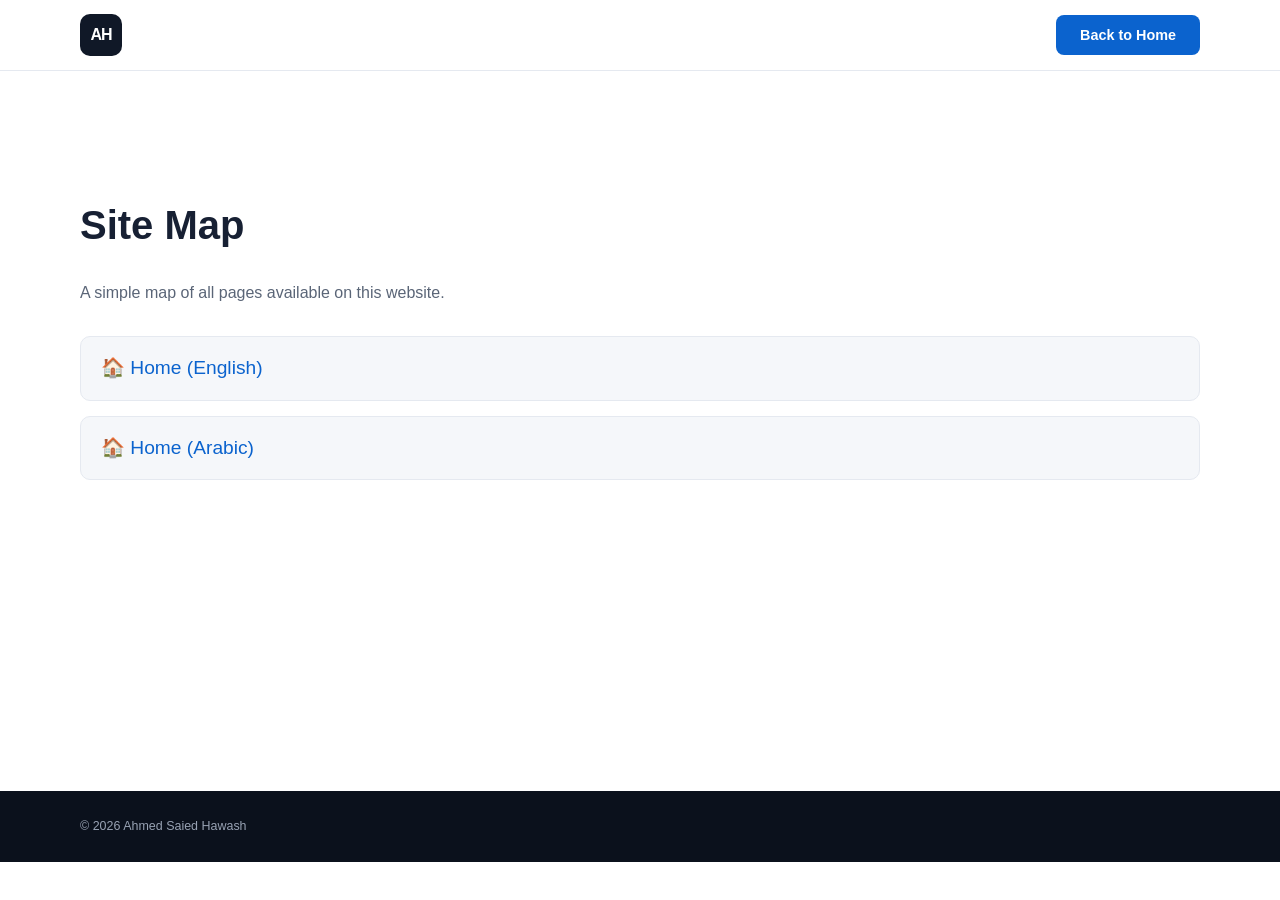
<file: sitemap.html>
<!DOCTYPE html>
<html lang="en">

<head>
    <meta charset="UTF-8">
    <meta name="viewport" content="width=device-width, initial-scale=1.0">
    <title>Site Map | Ahmed Saied Hawash</title>
    <meta name="description" content="Sitemap for Ahmed Saied Hawash's portfolio website.">
    <link rel="stylesheet" href="style.css">
    <style>
        .sitemap-page {
            padding: 120px 0 80px;
            min-height: 80vh;
        }

        .sitemap-page h1 {
            font-size: 2.5rem;
            margin-bottom: 20px;
            color: var(--text);
        }

        .sitemap-list {
            display: flex;
            flex-direction: column;
            gap: 15px;
            margin-top: 30px;
        }

        .sitemap-list a {
            font-size: 1.2rem;
            color: var(--primary);
            text-decoration: none;
            padding: 15px 20px;
            background: var(--light);
            border-radius: 10px;
            border: 1px solid var(--border);
            transition: transform var(--transition), background var(--transition);
        }

        .sitemap-list a:hover {
            transform: translateX(10px);
            background: var(--primary-light);
            color: var(--primary-dark);
        }
    </style>
</head>

<body>
    <header class="header">
        <nav class="navbar container">
            <a href="/" class="logo">AH</a>
            <a href="/" class="btn btn-primary" style="min-height: 40px;">Back to Home</a>
        </nav>
    </header>

    <main class="container sitemap-page">
        <h1>Site Map</h1>
        <p style="color: var(--muted);">A simple map of all pages available on this website.</p>

        <div class="sitemap-list">
            <a href="/">🏠 Home (English)</a>
            <a href="/ar.html">🏠 Home (Arabic)</a>
            <!-- يمكنك إضافة أي صفحات أخرى هنا مستقبلاً -->
        </div>
    </main>

    <footer class="footer">
        <div class="container footer-content">
            <p>© <span id="currentYear"></span> Ahmed Saied Hawash</p>
        </div>
    </footer>
    <script>
        document.getElementById('currentYear').textContent = new Date().getFullYear();
    </script>
</body>

</html>
</file>
<file: style.css>
/* =========================
   RESET
========================= */

* {
    margin: 0;
    padding: 0;
    box-sizing: border-box;
}

html {
    scroll-behavior: smooth;
    scroll-padding-top: 80px;
}

body {
    font-family: "Inter", Arial, sans-serif;
    background: var(--bg);
    color: var(--text);
    line-height: 1.7;
    overflow-x: hidden;
    transition: background 0.3s ease, color 0.3s ease;
}

a {
    text-decoration: none;
    color: inherit;
}

ul {
    list-style: none;
}

img {
    max-width: 100%;
    display: block;
}

button {
    font-family: inherit;
}

input,
textarea,
select {
    font-family: inherit;
}


/* =========================
   VARIABLES — LIGHT THEME
========================= */

:root {
    --bg: #ffffff;
    --bg-elevated: #ffffff;
    --header-bg: rgba(255, 255, 255, 0.92);
    --card-bg: #ffffff;
    --text: #172033;
    --muted: #5a6577;
    /* تم تعتيمه قليلاً لتحسين التباين */
    --light: #f5f7fa;
    --border: #e5e9f0;

    --primary: #0b63ce;
    --primary-dark: #084a99;
    --primary-light: #eaf3ff;
    --dark: #101827;
    --dark-2: #172235;
    --white: #ffffff;

    --facebook: #1877F2;
    --linkedin: #0A66C2;
    --github: #181717;
    --instagram: linear-gradient(45deg, #f09433 0%, #e6683c 25%, #dc2743 50%, #cc2366 75%, #bc1888 100%);
    --instagram-solid: #E1306C;
    --twitter: #000000;
    --email: #EA4335;
    --phone: #34A853;
    --whatsapp: #25D366;
    --whatsapp-dark: #128C7E;

    --shadow-sm: 0 2px 4px rgba(16, 24, 39, 0.04);
    --shadow-md: 0 15px 35px rgba(16, 24, 39, 0.07);
    --shadow-lg: 0 20px 60px rgba(16, 24, 39, 0.08);
    --shadow-xl: 0 30px 80px rgba(16, 24, 39, 0.12);
    --transition: 0.25s cubic-bezier(0.4, 0, 0.2, 1);

    --hero-bg:
        radial-gradient(circle at 80% 20%, #eaf3ff 0%, transparent 40%),
        radial-gradient(circle at 10% 90%, #f0f6ff 0%, transparent 30%),
        linear-gradient(135deg, #ffffff 0%, #f6f9fd 100%);

    --checker-1: #f5f7fa;
    --checker-2: #ffffff;
}


/* =========================
   VARIABLES — DARK THEME
========================= */

[data-theme="dark"] {
    --bg: #0a0f1a;
    --bg-elevated: #131b2c;
    --header-bg: rgba(10, 15, 26, 0.92);
    --card-bg: #131b2c;
    --text: #e5e9f0;
    --muted: #98a2b3;
    --light: #0f1826;
    --border: #243047;

    --primary: #4ea2ff;
    --primary-dark: #2b7de0;
    --primary-light: #16243d;
    --dark: #060a12;
    --dark-2: #0a0f1a;
    --white: #ffffff;

    --twitter: #ffffff;

    --shadow-sm: 0 2px 4px rgba(0, 0, 0, 0.3);
    --shadow-md: 0 15px 35px rgba(0, 0, 0, 0.4);
    --shadow-lg: 0 20px 60px rgba(0, 0, 0, 0.5);
    --shadow-xl: 0 30px 80px rgba(0, 0, 0, 0.6);

    --hero-bg:
        radial-gradient(circle at 80% 20%, #16243d 0%, transparent 40%),
        radial-gradient(circle at 10% 90%, #0f1826 0%, transparent 30%),
        linear-gradient(135deg, #0a0f1a 0%, #0d1524 100%);

    --checker-1: #1a2438;
    --checker-2: #131b2c;
}


/* =========================
   ACCESSIBILITY
========================= */

.skip-link {
    position: absolute;
    top: -50px;
    left: 10px;
    padding: 10px 18px;
    background: var(--dark);
    color: white;
    border-radius: 6px;
    font-size: 0.85rem;
    z-index: 3000;
    transition: top var(--transition);
}

.skip-link:focus {
    top: 10px;
}

:focus-visible {
    outline: 2px solid var(--primary);
    outline-offset: 3px;
    border-radius: 4px;
}


/* =========================
   PROGRESS BAR
========================= */

.progress-bar {
    position: fixed;
    top: 0;
    left: 0;
    height: 3px;
    width: 0%;
    background: linear-gradient(90deg, var(--primary), #4ea2ff);
    z-index: 2000;
    transition: width 0.1s linear;
}


/* =========================
   GLOBAL
========================= */

.container {
    width: min(1120px, calc(100% - 40px));
    margin: auto;
}

.section {
    padding: 100px 0;
}

.section-light {
    background: var(--light);
}

.section-dark {
    background: var(--dark);
    color: var(--white);
}

.section-heading {
    margin-bottom: 55px;
    max-width: 700px;
}

.section-subtext {
    color: var(--muted);
    margin-top: 12px;
    font-size: 0.95rem;
}

.section-label {
    color: var(--primary);
    font-size: 0.78rem;
    font-weight: 800;
    letter-spacing: 2px;
    margin-bottom: 12px;
}

.section-dark .section-label {
    color: #70aefc;
}

.section-heading h2 {
    font-size: clamp(2rem, 5vw, 3rem);
    line-height: 1.15;
    letter-spacing: -1px;
}


/* =========================
   SCROLL REVEAL
========================= */

.reveal {
    opacity: 0;
    transform: translateY(24px);
    transition:
        opacity 0.7s cubic-bezier(0.4, 0, 0.2, 1),
        transform 0.7s cubic-bezier(0.4, 0, 0.2, 1);
}

.reveal.revealed {
    opacity: 1;
    transform: translateY(0);
}

@media (prefers-reduced-motion: reduce) {
    .reveal {
        opacity: 1;
        transform: none;
        transition: none;
    }

    html {
        scroll-behavior: auto;
    }
}


/* =========================
   NAVIGATION
========================= */

.header {
    position: sticky;
    top: 0;
    z-index: 1000;
    background: var(--header-bg);
    backdrop-filter: blur(14px);
    -webkit-backdrop-filter: blur(14px);
    border-bottom: 1px solid var(--border);
    transition: background 0.3s ease;
}

.navbar {
    height: 70px;
    display: flex;
    align-items: center;
    justify-content: space-between;
}

.header-actions {
    display: flex;
    align-items: center;
    gap: 10px;
}

.logo {
    width: 42px;
    height: 42px;
    display: grid;
    place-items: center;
    border-radius: 10px;
    background: var(--dark);
    color: var(--white);
    font-weight: 800;
    letter-spacing: -1px;
    transition: transform var(--transition);
}

.logo:hover {
    transform: scale(1.05);
}

.nav-links {
    display: flex;
    align-items: center;
    gap: 24px;
}

.nav-links a {
    font-size: 0.88rem;
    font-weight: 600;
    color: var(--muted);
    transition: color var(--transition);
    position: relative;
    padding: 4px 0;
}

.nav-links a:hover,
.nav-links a.active {
    color: var(--primary);
}

.nav-links a.active::after {
    content: "";
    position: absolute;
    left: 0;
    right: 0;
    bottom: -6px;
    height: 2px;
    background: var(--primary);
    border-radius: 2px;
}

.menu-toggle {
    display: none;
    border: none;
    background: transparent;
    font-size: 1.7rem;
    cursor: pointer;
    color: var(--text);
    transition: transform var(--transition);
}

.menu-toggle:hover {
    transform: scale(1.1);
}


/* =========================
   LANGUAGE TOGGLE
========================= */

.lang-toggle {
    padding: 6px 14px;
    border: 2px solid var(--border);
    border-radius: 8px;
    font-size: 0.85rem;
    font-weight: 700;
    color: var(--text);
    background: var(--card-bg);
    transition: all var(--transition);
    white-space: nowrap;
    box-shadow: var(--shadow-sm);
}

.lang-toggle:hover {
    border-color: var(--primary);
    color: var(--primary);
    background: var(--primary-light);
    transform: translateY(-1px);
}


/* =========================
   THEME TOGGLE
========================= */

.theme-toggle {
    width: 44px;
    height: 44px;
    display: grid;
    place-items: center;
    border: 2px solid var(--border);
    background: var(--card-bg);
    color: var(--text);
    cursor: pointer;
    border-radius: 50%;
    transition: all var(--transition);
    box-shadow: var(--shadow-sm);
}

.theme-toggle:hover {
    border-color: var(--primary);
    color: var(--primary);
    background: var(--primary-light);
    transform: scale(1.08);
}

.theme-toggle svg {
    width: 22px;
    height: 22px;
}

.theme-toggle .icon-sun {
    display: none;
}

[data-theme="dark"] .theme-toggle {
    background: var(--bg-elevated);
    border-color: var(--border);
}

[data-theme="dark"] .theme-toggle:hover {
    border-color: var(--primary);
    color: var(--primary);
}

[data-theme="dark"] .theme-toggle .icon-moon {
    display: none;
}

[data-theme="dark"] .theme-toggle .icon-sun {
    display: block;
}


/* =========================
   HERO
========================= */

.hero {
    min-height: calc(100vh - 70px);
    display: flex;
    align-items: center;
    background: var(--hero-bg);
    position: relative;
    overflow: hidden;
    transition: background 0.3s ease;
}

.hero-content {
    display: grid;
    grid-template-columns: 1.5fr 0.7fr;
    gap: 70px;
    align-items: center;
    padding: 90px 0;
}

.eyebrow {
    color: var(--primary);
    font-size: 0.75rem;
    font-weight: 800;
    letter-spacing: 2px;
    margin-bottom: 22px;
}

.hero h1 {
    font-size: clamp(3rem, 7vw, 6rem);
    line-height: 0.95;
    letter-spacing: -4px;
    margin-bottom: 25px;
}

.hero h1 span {
    color: var(--primary);
}

.hero h2 {
    font-size: clamp(1.2rem, 3vw, 1.8rem);
    font-weight: 600;
    color: var(--text);
    margin-bottom: 22px;
}

.hero-description {
    max-width: 680px;
    color: var(--muted);
    font-size: 1.05rem;
}

.hero-buttons {
    display: flex;
    gap: 14px;
    margin-top: 35px;
    flex-wrap: wrap;
}

.btn {
    display: inline-flex;
    align-items: center;
    justify-content: center;
    min-height: 50px;
    padding: 0 24px;
    border-radius: 8px;
    font-weight: 700;
    font-size: 0.9rem;
    transition:
        transform var(--transition),
        background var(--transition),
        color var(--transition),
        box-shadow var(--transition);
    cursor: pointer;
    border: none;
}

.btn:hover {
    transform: translateY(-2px);
    box-shadow: var(--shadow-md);
}

.btn-primary {
    background: var(--primary);
    color: #ffffff;
}

.btn-primary:hover {
    background: var(--primary-dark);
}

.btn-primary:disabled {
    opacity: 0.7;
    cursor: not-allowed;
    transform: none;
}

.btn-secondary {
    border: 1px solid var(--border);
    background: var(--card-bg);
    color: var(--text);
}

.btn-secondary:hover {
    border-color: var(--primary);
    color: var(--primary);
}

.hero-links {
    display: flex;
    flex-wrap: wrap;
    gap: 12px;
    margin-top: 28px;
    color: var(--muted);
    font-size: 0.9rem;
}

.hero-links a {
    transition: color var(--transition);
}

.hero-links a:hover {
    color: var(--primary);
}

.hero-card {
    padding: 24px;
    background: var(--card-bg);
    border: 1px solid var(--border);
    border-radius: 18px;
    box-shadow: var(--shadow-lg);
    transition: transform var(--transition), box-shadow var(--transition), background 0.3s ease;
}

.hero-card:hover {
    transform: translateY(-5px);
    box-shadow: var(--shadow-xl);
}

.profile-image-wrap {
    aspect-ratio: 1;
    border-radius: 14px;
    overflow: hidden;
    background: linear-gradient(135deg, #101827, #253b5c);
}

.profile-image {
    width: 100%;
    height: 100%;
    object-fit: cover;
    display: block;
    transition: transform 0.6s ease;
}

.hero-card:hover .profile-image {
    transform: scale(1.03);
}

.hero-card-info {
    padding-top: 22px;
}

.hero-card-info h3 {
    font-size: 1.15rem;
    margin-bottom: 3px;
}

.hero-card-info p {
    color: var(--muted);
}

.status {
    display: flex;
    align-items: center;
    gap: 8px;
    margin-top: 15px;
    color: var(--muted);
    font-size: 0.8rem;
}

.status span:first-child {
    width: 8px;
    height: 8px;
    background: #12b76a;
    border-radius: 50%;
    box-shadow: 0 0 0 0 rgba(18, 183, 106, 0.6);
    animation: pulse 2s infinite;
}

@keyframes pulse {
    0% {
        box-shadow: 0 0 0 0 rgba(18, 183, 106, 0.5);
    }

    70% {
        box-shadow: 0 0 0 10px rgba(18, 183, 106, 0);
    }

    100% {
        box-shadow: 0 0 0 0 rgba(18, 183, 106, 0);
    }
}


/* =========================
   ABOUT
========================= */

.about-grid {
    display: grid;
    grid-template-columns: 1.3fr 0.9fr;
    gap: 60px;
    align-items: start;
}

.about-text p {
    color: var(--muted);
    margin-bottom: 20px;
}

.about-text .large-text {
    color: var(--text);
    font-size: 1.3rem;
    line-height: 1.6;
}

.about-side {
    display: flex;
    flex-direction: column;
    gap: 24px;
}

.about-photo {
    width: 100%;
    aspect-ratio: 4 / 3;
    object-fit: cover;
    border-radius: 14px;
    border: 1px solid var(--border);
    box-shadow: var(--shadow-md);
    transition: transform var(--transition);
}

.about-photo:hover {
    transform: translateY(-4px);
}

.info-card {
    border: 1px solid var(--border);
    border-radius: 14px;
    overflow: hidden;
    background: var(--card-bg);
    box-shadow: var(--shadow-sm);
}

.info-item {
    padding: 18px 22px;
    border-bottom: 1px solid var(--border);
    transition: background var(--transition);
}

.info-item:hover {
    background: var(--light);
}

.info-item:last-child {
    border-bottom: none;
}

.info-item span {
    display: block;
    font-size: 0.75rem;
    color: var(--muted);
    margin-bottom: 4px;
}

.info-item strong {
    font-size: 0.95rem;
    color: var(--text);
}


/* =========================
   TIMELINE
========================= */

.timeline {
    position: relative;
    max-width: 900px;
}

.timeline::before {
    content: "";
    position: absolute;
    left: 7px;
    top: 5px;
    bottom: 5px;
    width: 2px;
    background: linear-gradient(180deg, var(--primary), #344054);
    border-radius: 2px;
}

.timeline-item {
    position: relative;
    padding-left: 45px;
    padding-bottom: 65px;
}

.timeline-item:last-child {
    padding-bottom: 0;
}

.timeline-dot {
    position: absolute;
    left: 0;
    top: 5px;
    width: 16px;
    height: 16px;
    border-radius: 50%;
    background: var(--primary);
    border: 3px solid var(--dark);
    box-shadow: 0 0 0 2px var(--primary);
    transition: transform var(--transition);
    z-index: 2;
}

.timeline-item:hover .timeline-dot {
    transform: scale(1.2);
}

.timeline-date {
    color: #70aefc;
    font-size: 0.8rem;
    font-weight: 700;
    margin-bottom: 8px;
}

.timeline-content h3 {
    font-size: 1.5rem;
    margin-bottom: 3px;
}

.timeline-content h4 {
    color: #b5c0d0;
    font-size: 1rem;
    font-weight: 500;
    margin-bottom: 18px;
}

.timeline-content p {
    color: #c5ceda;
    max-width: 800px;
}

.experience-list {
    list-style: disc;
    margin: 20px 0 20px 20px;
    color: #c5ceda;
}

.experience-list li {
    margin-bottom: 7px;
}

.tags {
    display: flex;
    flex-wrap: wrap;
    gap: 8px;
    margin-top: 20px;
}

.tags span {
    padding: 5px 10px;
    border-radius: 5px;
    background: rgba(255, 255, 255, 0.08);
    color: #d8e0eb;
    font-size: 0.72rem;
    transition: background var(--transition);
}

.tags span:hover {
    background: rgba(112, 174, 252, 0.2);
}


/* =========================
   EXPERIENCE BACKGROUND
========================= */

.experience-bg .timeline-content {
    position: relative;
    padding: 30px;
    border-radius: 14px;
    overflow: hidden;
    background: transparent;
    border: 1px solid rgba(255, 255, 255, 0.1);
}

.experience-bg .timeline-content::before {
    content: "";
    position: absolute;
    inset: 0;
    background-image: var(--bg-img);
    background-size: cover;
    background-position: center;
    background-repeat: no-repeat;
    filter: blur(3px) brightness(0.35);
    z-index: 0;
    transition: filter 0.3s ease;
}

[data-theme="dark"] .experience-bg .timeline-content::before {
    filter: blur(3px) brightness(0.25);
}

.experience-bg .timeline-content>* {
    position: relative;
    z-index: 1;
}

.timeline-header {
    display: flex;
    justify-content: space-between;
    align-items: flex-start;
    gap: 20px;
    margin-bottom: 15px;
}

.company-logo {
    height: 55px;
    width: auto;
    background: #ffffff;
    padding: 5px;
    border-radius: 8px;
    box-shadow: 0 4px 10px rgba(0, 0, 0, 0.2);
    flex-shrink: 0;
}


/* =========================
   CERTIFICATIONS
========================= */

.cards-grid {
    display: grid;
    grid-template-columns: repeat(2, 1fr);
    gap: 22px;
    align-items: start;
}

.cert-card {
    display: flex;
    flex-direction: column;
    gap: 16px;
    padding: 22px;
    border: 1px solid var(--border);
    border-radius: 14px;
    background: var(--card-bg);
    transition:
        transform var(--transition),
        box-shadow var(--transition),
        border-color var(--transition),
        background 0.3s ease;
}

.cert-card:hover {
    transform: translateY(-4px);
    box-shadow: var(--shadow-md);
    border-color: rgba(11, 99, 206, 0.3);
}

.cert-head {
    display: flex;
    align-items: center;
    gap: 16px;
}

.cert-icon {
    flex: 0 0 52px;
    height: 52px;
    display: grid;
    place-items: center;
    border-radius: 10px;
    background: #ffffff;
    border: 1px solid var(--border);
    padding: 6px;
    box-shadow: var(--shadow-sm);
}

.cert-icon img {
    width: 100%;
    height: 100%;
    object-fit: contain;
}

.cert-head h3 {
    font-size: 1rem;
    margin-bottom: 3px;
}

.cert-head p {
    color: var(--muted);
    font-size: 0.85rem;
}

.cert-head small {
    display: block;
    color: var(--muted);
    font-size: 0.72rem;
    margin-top: 4px;
}

.cert-preview {
    position: relative;
    display: flex;
    align-items: center;
    justify-content: center;
    padding: 10px;
    min-height: 220px;
    max-height: 500px;
    border-radius: 10px;
    border: 1px solid var(--border);
    background:
        linear-gradient(45deg, var(--checker-1) 25%, transparent 25%),
        linear-gradient(-45deg, var(--checker-1) 25%, transparent 25%),
        linear-gradient(45deg, transparent 75%, var(--checker-1) 75%),
        linear-gradient(-45deg, transparent 75%, var(--checker-1) 75%),
        var(--checker-2);
    background-size: 12px 12px;
    background-position: 0 0, 0 6px, 6px -6px, -6px 0;
    cursor: zoom-in;
    overflow: hidden;
}

.cert-preview img {
    max-width: 100%;
    max-height: 480px;
    width: auto;
    height: auto;
    object-fit: contain;
    display: block;
    border-radius: 6px;
    box-shadow: 0 4px 14px rgba(16, 24, 39, 0.08);
    transition: transform 0.4s cubic-bezier(0.4, 0, 0.2, 1);
    background: white;
}

.cert-preview:hover img {
    transform: scale(1.02);
}

.cert-zoom {
    position: absolute;
    right: 14px;
    bottom: 14px;
    width: 36px;
    height: 36px;
    display: grid;
    place-items: center;
    border-radius: 50%;
    background: rgba(16, 24, 39, 0.85);
    backdrop-filter: blur(4px);
    color: white;
    font-size: 0.9rem;
    pointer-events: none;
    opacity: 0;
    transform: scale(0.8);
    transition: opacity var(--transition), transform var(--transition);
}

.cert-preview:hover .cert-zoom,
.cert-preview:focus-visible .cert-zoom {
    opacity: 1;
    transform: scale(1);
}


/* =========================
   LIGHTBOX
========================= */

.lightbox {
    position: fixed;
    inset: 0;
    background: rgba(8, 12, 20, 0.94);
    backdrop-filter: blur(8px);
    -webkit-backdrop-filter: blur(8px);
    display: none;
    align-items: center;
    justify-content: center;
    z-index: 2000;
    padding: 70px 30px;
    opacity: 0;
    transition: opacity 0.25s ease;
}

.lightbox.active {
    display: flex;
    opacity: 1;
}

.lightbox img {
    max-width: 100%;
    max-height: 85vh;
    border-radius: 10px;
    box-shadow: var(--shadow-xl);
    animation: lightboxIn 0.35s cubic-bezier(0.4, 0, 0.2, 1);
}

@keyframes lightboxIn {
    from {
        opacity: 0;
        transform: scale(0.95);
    }

    to {
        opacity: 1;
        transform: scale(1);
    }
}

.lightbox-close,
.lightbox-nav {
    position: absolute;
    width: 46px;
    height: 46px;
    border-radius: 50%;
    border: none;
    background: rgba(255, 255, 255, 0.12);
    color: white;
    font-size: 1.2rem;
    cursor: pointer;
    transition: background var(--transition), transform var(--transition);
    display: grid;
    place-items: center;
}

.lightbox-close:hover,
.lightbox-nav:hover {
    background: rgba(255, 255, 255, 0.25);
    transform: scale(1.08);
}

.lightbox-close {
    top: 20px;
    right: 25px;
}

.lightbox-prev {
    left: 20px;
    top: 50%;
    transform: translateY(-50%);
    font-size: 2rem;
    padding-bottom: 6px;
}

.lightbox-next {
    right: 20px;
    top: 50%;
    transform: translateY(-50%);
    font-size: 2rem;
    padding-bottom: 6px;
}

.lightbox-prev:hover,
.lightbox-next:hover {
    transform: translateY(-50%) scale(1.1);
}

.lightbox-counter {
    position: absolute;
    bottom: 25px;
    left: 50%;
    transform: translateX(-50%);
    color: rgba(255, 255, 255, 0.8);
    font-size: 0.85rem;
    font-weight: 600;
    letter-spacing: 1px;
    background: rgba(0, 0, 0, 0.4);
    padding: 6px 14px;
    border-radius: 20px;
}


/* =========================
   EDUCATION
========================= */

.education-card {
    display: grid;
    grid-template-columns: 120px 1fr;
    gap: 40px;
    padding: 40px;
    background: var(--card-bg);
    border: 1px solid var(--border);
    border-radius: 16px;
    box-shadow: var(--shadow-sm);
    transition: transform var(--transition), box-shadow var(--transition), background 0.3s ease;
}

.education-card:hover {
    transform: translateY(-3px);
    box-shadow: var(--shadow-md);
}

.education-year {
    font-size: 1.8rem;
    font-weight: 800;
    color: var(--primary);
}

.education-card h3 {
    font-size: 1.4rem;
}

.education-card h4 {
    font-size: 1rem;
    color: var(--muted);
    margin-bottom: 8px;
}

.education-card p {
    color: var(--muted);
}

.education-stats {
    display: flex;
    flex-wrap: wrap;
    gap: 10px;
    margin-top: 20px;
}

.education-stats span {
    padding: 6px 10px;
    border-radius: 6px;
    background: var(--light);
    color: var(--muted);
    font-size: 0.75rem;
    transition: background var(--transition), color var(--transition);
}

.education-stats span:hover {
    background: var(--primary-light);
    color: var(--primary);
}


/* =========================
   SKILLS
========================= */

.skills-grid {
    display: grid;
    grid-template-columns: repeat(2, 1fr);
    gap: 25px;
}

.skill-group {
    padding: 28px;
    border: 1px solid var(--border);
    border-radius: 14px;
    background: var(--card-bg);
    transition: transform var(--transition), box-shadow var(--transition), border-color var(--transition), background 0.3s ease;
}

.skill-group:hover {
    transform: translateY(-3px);
    box-shadow: var(--shadow-md);
    border-color: rgba(11, 99, 206, 0.3);
}

.skill-group h3 {
    font-size: 1rem;
    margin-bottom: 18px;
}

.skill-list {
    display: flex;
    flex-wrap: wrap;
    gap: 8px;
}

.skill-list span {
    padding: 7px 11px;
    background: var(--light);
    border-radius: 6px;
    color: var(--muted);
    font-size: 0.78rem;
    transition: background var(--transition), color var(--transition);
    cursor: default;
}

.skill-list span:hover {
    background: var(--primary-light);
    color: var(--primary);
}


/* =========================
   CV
========================= */

.cv-section {
    display: flex;
    justify-content: space-between;
    align-items: center;
    gap: 40px;
}

.cv-section h2 {
    font-size: clamp(2rem, 5vw, 3rem);
    margin-bottom: 15px;
}

.cv-section p {
    max-width: 650px;
    color: #c5ceda;
}


/* =========================
   CONTACT — CARDS
========================= */

.contact-grid {
    display: grid;
    grid-template-columns: repeat(3, 1fr);
    gap: 18px;
    margin-bottom: 28px;
}

.contact-card {
    display: flex;
    align-items: center;
    gap: 16px;
    padding: 22px;
    border: 1px solid var(--border);
    border-radius: 14px;
    background: var(--card-bg);
    transition:
        transform var(--transition),
        border-color var(--transition),
        box-shadow var(--transition),
        background var(--transition);
    position: relative;
    overflow: hidden;
}

.contact-card::before {
    content: "";
    position: absolute;
    top: 0;
    left: 0;
    width: 4px;
    height: 100%;
    background: var(--primary);
    transform: scaleY(0);
    transform-origin: bottom;
    transition: transform var(--transition);
}

.contact-card:hover {
    transform: translateY(-4px);
    box-shadow: var(--shadow-md);
}

.contact-card:hover::before {
    transform: scaleY(1);
    transform-origin: top;
}

.contact-icon {
    width: 48px;
    height: 48px;
    flex: 0 0 48px;
    display: grid;
    place-items: center;
    border-radius: 10px;
    background: var(--dark);
    color: white;
    transition: background var(--transition), transform var(--transition);
}

.contact-card:hover .contact-icon {
    transform: scale(1.06);
}

.contact-card h3 {
    font-size: 0.95rem;
    margin-bottom: 2px;
}

.contact-card p {
    color: var(--muted);
    font-size: 0.78rem;
    word-break: break-word;
}


/* ===== Brand-specific colors ===== */

.contact-facebook .contact-icon {
    background: #1877F2;
}

.contact-facebook::before {
    background: #1877F2;
}

.contact-facebook:hover {
    border-color: rgba(24, 119, 242, 0.35);
}

.contact-linkedin .contact-icon {
    background: #0A66C2;
}

.contact-linkedin::before {
    background: #0A66C2;
}

.contact-linkedin:hover {
    border-color: rgba(10, 102, 194, 0.35);
}

.contact-github .contact-icon {
    background: #181717;
}

.contact-github::before {
    background: #181717;
}

.contact-github:hover {
    border-color: rgba(24, 23, 23, 0.35);
}

[data-theme="dark"] .contact-github .contact-icon {
    background: #2d2d2d;
}

.contact-instagram .contact-icon {
    background: linear-gradient(45deg, #f09433 0%, #e6683c 25%, #dc2743 50%, #cc2366 75%, #bc1888 100%);
}

.contact-instagram::before {
    background: #E1306C;
}

.contact-instagram:hover {
    border-color: rgba(225, 48, 108, 0.35);
}

.contact-twitter .contact-icon {
    background: #000000;
}

.contact-twitter::before {
    background: #000000;
}

.contact-twitter:hover {
    border-color: rgba(0, 0, 0, 0.35);
}

[data-theme="dark"] .contact-twitter .contact-icon {
    background: #1a1a1a;
    color: #ffffff;
}

.contact-email .contact-icon {
    background: #EA4335;
}

.contact-email::before {
    background: #EA4335;
}

.contact-email:hover {
    border-color: rgba(234, 67, 53, 0.35);
}

.contact-phone .contact-icon {
    background: #34A853;
}

.contact-phone::before {
    background: #34A853;
}

.contact-phone:hover {
    border-color: rgba(52, 168, 83, 0.35);
}


/* =========================
   CONTACT — FORM
========================= */

.contact-form {
    background: var(--card-bg);
    border: 1px solid var(--border);
    border-radius: 16px;
    padding: 32px;
    margin-bottom: 28px;
    box-shadow: var(--shadow-sm);
    transition: box-shadow var(--transition), background 0.3s ease;
}

.contact-form:hover {
    box-shadow: var(--shadow-md);
}

.form-row {
    display: grid;
    grid-template-columns: 1fr 1fr;
    gap: 18px;
}

.form-group {
    display: flex;
    flex-direction: column;
    margin-bottom: 18px;
}

.form-group label {
    font-size: 0.85rem;
    font-weight: 700;
    color: var(--text);
    margin-bottom: 8px;
}

.form-group input,
.form-group textarea {
    width: 100%;
    padding: 12px 16px;
    border: 1.5px solid var(--border);
    border-radius: 10px;
    background: var(--bg);
    color: var(--text);
    font-size: 0.92rem;
    transition: border-color var(--transition), background var(--transition), box-shadow var(--transition);
    outline: none;
}

.form-group input::placeholder,
.form-group textarea::placeholder {
    color: var(--muted);
    opacity: 0.7;
}

.form-group input:focus,
.form-group textarea:focus {
    border-color: var(--primary);
    background: var(--card-bg);
    box-shadow: 0 0 0 4px var(--primary-light);
}

.form-group textarea {
    resize: vertical;
    min-height: 120px;
    line-height: 1.6;
}

.contact-form .btn {
    width: 100%;
    margin-top: 8px;
}

.form-status {
    margin-top: 16px;
    font-size: 0.9rem;
    font-weight: 600;
    text-align: center;
    min-height: 1.4em;
}

.form-status.success {
    color: #12b76a;
}

.form-status.error {
    color: #f04438;
}

[data-theme="dark"] .form-status.success {
    color: #32d583;
}

[data-theme="dark"] .form-status.error {
    color: #f97066;
}


/* =========================
   WHATSAPP BANNER
========================= */

.whatsapp-banner {
    display: flex;
    align-items: center;
    gap: 22px;
    padding: 26px 30px;
    border-radius: 16px;
    background: linear-gradient(135deg, #25D366 0%, #128C7E 100%);
    color: white;
    box-shadow: 0 15px 35px rgba(37, 211, 102, 0.25);
    transition: transform var(--transition), box-shadow var(--transition);
    position: relative;
    overflow: hidden;
}

.whatsapp-banner::after {
    content: "";
    position: absolute;
    top: -50%;
    right: -10%;
    width: 250px;
    height: 250px;
    border-radius: 50%;
    background: rgba(255, 255, 255, 0.08);
    pointer-events: none;
}

.whatsapp-banner:hover {
    transform: translateY(-4px);
    box-shadow: 0 22px 45px rgba(37, 211, 102, 0.35);
}

.whatsapp-banner-icon {
    width: 62px;
    height: 62px;
    flex: 0 0 62px;
    display: grid;
    place-items: center;
    border-radius: 14px;
    background: rgba(255, 255, 255, 0.18);
    backdrop-filter: blur(6px);
    border: 1px solid rgba(255, 255, 255, 0.25);
    position: relative;
    z-index: 1;
}

.whatsapp-banner-content {
    flex: 1;
    position: relative;
    z-index: 1;
}

.whatsapp-banner-content h3 {
    font-size: 1.15rem;
    margin-bottom: 3px;
}

.whatsapp-banner-content p {
    font-size: 0.85rem;
    opacity: 0.92;
}

.whatsapp-banner-cta {
    padding: 10px 20px;
    border-radius: 8px;
    background: rgba(255, 255, 255, 0.2);
    backdrop-filter: blur(6px);
    border: 1px solid rgba(255, 255, 255, 0.3);
    font-weight: 700;
    font-size: 0.85rem;
    transition: background var(--transition), transform var(--transition);
    white-space: nowrap;
    position: relative;
    z-index: 1;
}

.whatsapp-banner:hover .whatsapp-banner-cta {
    background: rgba(255, 255, 255, 0.32);
    transform: translateX(4px);
}


/* =========================
   FLOATING WHATSAPP
========================= */

.floating-whatsapp {
    position: fixed;
    left: 22px;
    bottom: 22px;
    width: 56px;
    height: 56px;
    border-radius: 50%;
    background: #25D366;
    color: white;
    display: grid;
    place-items: center;
    box-shadow: 0 10px 25px rgba(37, 211, 102, 0.4);
    z-index: 950;
    transition: transform var(--transition), box-shadow var(--transition);
    animation: whatsappPulse 2.5s infinite;
}

.floating-whatsapp:hover {
    transform: scale(1.1);
    box-shadow: 0 12px 32px rgba(37, 211, 102, 0.55);
    animation-play-state: paused;
}

@keyframes whatsappPulse {
    0% {
        box-shadow: 0 10px 25px rgba(37, 211, 102, 0.4),
            0 0 0 0 rgba(37, 211, 102, 0.55);
    }

    70% {
        box-shadow: 0 10px 25px rgba(37, 211, 102, 0.4),
            0 0 0 18px rgba(37, 211, 102, 0);
    }

    100% {
        box-shadow: 0 10px 25px rgba(37, 211, 102, 0.4),
            0 0 0 0 rgba(37, 211, 102, 0);
    }
}

.floating-whatsapp-tooltip {
    position: absolute;
    left: calc(100% + 12px);
    top: 50%;
    transform: translateY(-50%) translateX(-6px);
    background: var(--dark);
    color: white;
    padding: 8px 14px;
    border-radius: 8px;
    font-size: 0.8rem;
    font-weight: 600;
    white-space: nowrap;
    opacity: 0;
    visibility: hidden;
    pointer-events: none;
    transition: opacity var(--transition), transform var(--transition), visibility var(--transition);
}

.floating-whatsapp-tooltip::before {
    content: "";
    position: absolute;
    left: -5px;
    top: 50%;
    transform: translateY(-50%);
    border-width: 5px 5px 5px 0;
    border-style: solid;
    border-color: transparent var(--dark) transparent transparent;
}

.floating-whatsapp:hover .floating-whatsapp-tooltip {
    opacity: 1;
    visibility: visible;
    transform: translateY(-50%) translateX(0);
}


/* =========================
   FOOTER
========================= */

.footer {
    background: #0b111c;
    color: #98a2b3;
    padding: 25px 0;
    font-size: 0.78rem;
}

.footer-content {
    display: flex;
    justify-content: space-between;
    gap: 20px;
}


/* =========================
   BACK TO TOP
========================= */

.back-to-top {
    position: fixed;
    right: 22px;
    bottom: 22px;
    width: 46px;
    height: 46px;
    border-radius: 50%;
    border: none;
    background: var(--primary);
    color: white;
    font-size: 1.2rem;
    cursor: pointer;
    box-shadow: var(--shadow-md);
    opacity: 0;
    visibility: hidden;
    transform: translateY(15px);
    transition:
        opacity var(--transition),
        visibility var(--transition),
        transform var(--transition),
        background var(--transition);
    z-index: 900;
}

.back-to-top.visible {
    opacity: 1;
    visibility: visible;
    transform: translateY(0);
}

.back-to-top:hover {
    background: var(--primary-dark);
    transform: translateY(-3px);
}


/* =========================
   RESPONSIVE (GENERAL)
========================= */

@media (max-width: 900px) {

    .hero-content {
        grid-template-columns: 1fr;
        gap: 45px;
    }

    .hero-card {
        max-width: 350px;
    }

    .about-grid {
        grid-template-columns: 1fr;
        gap: 40px;
    }

    .cards-grid {
        grid-template-columns: 1fr;
    }

    .contact-grid {
        grid-template-columns: repeat(2, 1fr);
    }

    .cv-section {
        flex-direction: column;
        align-items: flex-start;
    }
}


@media (max-width: 700px) {

    .section {
        padding: 75px 0;
    }

    .menu-toggle {
        display: block;
    }

    .nav-links {
        position: absolute;
        top: 70px;
        left: 0;
        right: 0;

        display: flex;
        flex-direction: column;
        align-items: flex-start;
        gap: 4px;

        padding: 16px 20px 24px;

        background: var(--card-bg);
        border-bottom: 1px solid var(--border);
        box-shadow: 0 15px 25px rgba(0, 0, 0, 0.06);

        opacity: 0;
        visibility: hidden;
        transform: translateY(-10px);
        transition:
            opacity var(--transition),
            transform var(--transition),
            visibility var(--transition);
    }

    .nav-links.active {
        opacity: 1;
        visibility: visible;
        transform: translateY(0);
    }

    .nav-links li {
        width: 100%;
    }

    .nav-links a {
        display: block;
        width: 100%;
        padding: 10px 0;
        font-size: 0.95rem;
    }

    .nav-links a.active::after {
        display: none;
    }

    .hero {
        min-height: auto;
    }

    .hero-content {
        padding: 70px 0;
    }

    .hero h1 {
        letter-spacing: -2px;
    }

    .education-card {
        grid-template-columns: 1fr;
        gap: 10px;
        padding: 28px;
    }

    .skills-grid {
        grid-template-columns: 1fr;
    }

    .footer-content {
        flex-direction: column;
    }

    .lightbox {
        padding: 60px 15px;
    }

    .lightbox-prev {
        left: 10px;
    }

    .lightbox-next {
        right: 10px;
    }

    .lightbox-close {
        top: 14px;
        right: 14px;
    }

    .back-to-top {
        right: 16px;
        bottom: 16px;
        width: 42px;
        height: 42px;
    }

    .whatsapp-banner {
        flex-direction: column;
        text-align: center;
        gap: 16px;
        padding: 26px 20px;
    }

    .whatsapp-banner-cta {
        width: 100%;
        text-align: center;
    }

    .floating-whatsapp {
        left: 14px;
        bottom: 14px;
        width: 50px;
        height: 50px;
    }

    .floating-whatsapp-tooltip {
        display: none;
    }

    .contact-form {
        padding: 24px 20px;
    }

    .form-row {
        grid-template-columns: 1fr;
        gap: 0;
    }
}


@media (max-width: 500px) {

    .cert-preview {
        min-height: 180px;
        max-height: 380px;
        padding: 6px;
    }

    .cert-preview img {
        max-height: 370px;
    }

    .contact-grid {
        grid-template-columns: 1fr;
    }

    .contact-card {
        padding: 18px;
    }

    .contact-icon {
        width: 44px;
        height: 44px;
        flex: 0 0 44px;
    }

    .contact-card p {
        font-size: 0.75rem;
    }
}


/* =========================
   PRINT
========================= */

@media print {

    .header,
    .back-to-top,
    .floating-whatsapp,
    .lightbox,
    .progress-bar,
    .hero-buttons,
    .hero-links,
    .card-link,
    .whatsapp-banner,
    .theme-toggle,
    .lang-toggle,
    .contact-form {
        display: none !important;
    }

    body {
        font-size: 12pt;
        color: black;
        background: white;
    }

    .section {
        padding: 20px 0;
        page-break-inside: avoid;
    }

    .section-dark {
        background: white;
        color: black;
    }

    .section-dark * {
        color: black !important;
    }

    a::after {
        content: " (" attr(href) ")";
        font-size: 0.75em;
        color: #666;
    }
}


/* =========================
   RTL SPECIFIC STYLES
========================= */

html[dir="rtl"] body {
    font-family: "Cairo", "Inter", sans-serif;
}

html[dir="rtl"] .timeline::before {
    left: auto;
    right: 7px;
}

html[dir="rtl"] .timeline-item {
    padding-left: 0;
    padding-right: 45px;
}

html[dir="rtl"] .timeline-dot {
    left: auto;
    right: 0;
}


html[dir="rtl"] .contact-card::before {
    left: auto;
    right: 0;
}

html[dir="rtl"] .hero h1 {
    letter-spacing: 0;
}

html[dir="rtl"] .floating-whatsapp {
    left: auto;
    right: 22px;
}

html[dir="rtl"] .back-to-top {
    right: auto;
    left: 22px;
}

html[dir="rtl"] .floating-whatsapp-tooltip {
    left: auto;
    right: calc(100% + 12px);
    transform: translateY(-50%) translateX(6px);
}

html[dir="rtl"] .floating-whatsapp-tooltip::before {
    left: auto;
    right: -5px;
    border-width: 5px 0 5px 5px;
    border-color: transparent transparent transparent var(--dark);
}

html[dir="rtl"] .floating-whatsapp:hover .floating-whatsapp-tooltip {
    transform: translateY(-50%) translateX(0);
}

html[dir="rtl"] .contact-form .btn {
    text-align: center;
}

@media (max-width: 700px) {
    html[dir="rtl"] .floating-whatsapp {
        left: auto;
        right: 14px;
    }

    html[dir="rtl"] .back-to-top {
        right: auto;
        left: 16px;
    }
}


/* =========================
   MOBILE FIXES FOR CAREER SECTION
========================= */

@media (max-width: 768px) {

    /* إلغاء الخط الزمني والنقاط */
    html[dir="rtl"] .timeline::before,
    .timeline::before {
        display: none !important;
    }

    html[dir="rtl"] .timeline-dot,
    .timeline-dot {
        display: none !important;
    }

    /* تحويل الخبرة إلى بطاقة كاملة العرض */
    html[dir="rtl"] .timeline-item,
    .timeline-item {
        padding-left: 0 !important;
        padding-right: 0 !important;
        padding-bottom: 20px;
    }

    /* الصورة كخلفية كاملة بدون تكرار */
    .experience-bg .timeline-content {
        padding: 18px;
        border-radius: 12px;
        background-color: #0a0f1a;
        min-height: auto;
    }

    .experience-bg .timeline-content::before {
        background-size: contain !important;
        background-repeat: no-repeat !important;
        background-position: center center !important;
        background-color: #0a0f1a;
        filter: blur(1px) brightness(0.5) !important;
    }

    /* ترتيب الهيدر */
    .timeline-header {
        flex-direction: column-reverse;
        align-items: flex-start;
        gap: 12px;
    }

    /* حجم اللوجو */
    .company-logo {
        height: 45px;
        padding: 4px;
    }

    /* أحجام النصوص */
    .timeline-content h3 {
        font-size: 1.15rem;
        line-height: 1.3;
    }

    .timeline-content h4 {
        font-size: 0.9rem;
        margin-bottom: 12px;
    }

    .timeline-content p {
        font-size: 0.88rem;
        line-height: 1.6;
    }

    .experience-list {
        margin: 15px 0 15px 15px !important;
        font-size: 0.83rem;
    }

    html[dir="rtl"] .experience-list {
        margin: 15px 15px 15px 0 !important;
    }

    .tags {
        margin-top: 15px;
        gap: 6px;
    }

    .tags span {
        font-size: 0.68rem;
        padding: 4px 9px;
    }

    .timeline {
        padding-bottom: 70px;
    }
}
</file>
